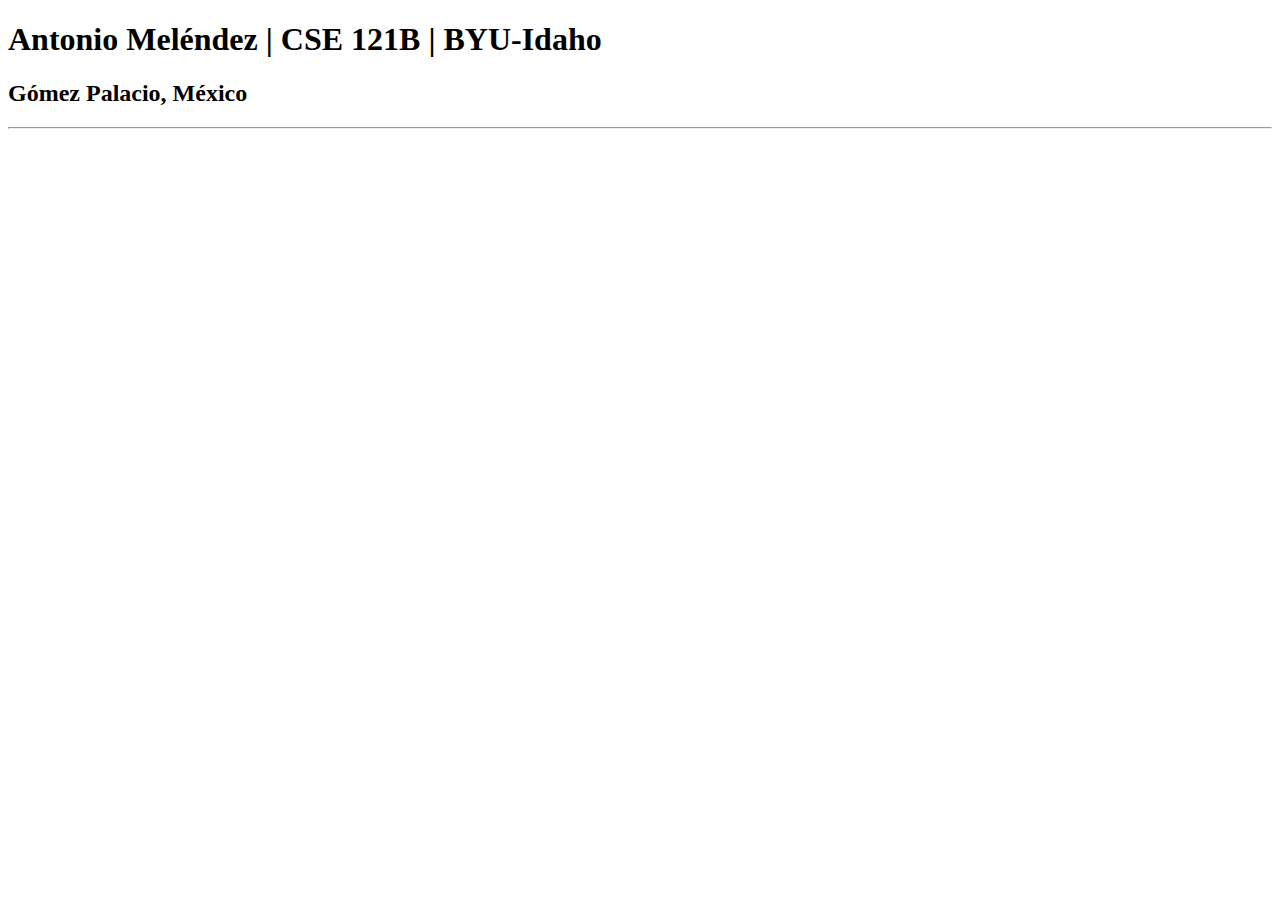
<file: index.html>
<!DOCTYPE html>
<html lang="en">
<head>
    <meta charset="UTF-8">
    <meta name="viewport" content="width=device-width, initial-scale=1.0">
    <title>Antonio Meléndez | CSE 121B | BYU-Idaho</title>
</head>
<body>
    <h1>Antonio Meléndez | CSE 121B | BYU-Idaho</h1>
    <h2>Gómez Palacio, México</h2>
    <hr>
</body>
</html>
</file>
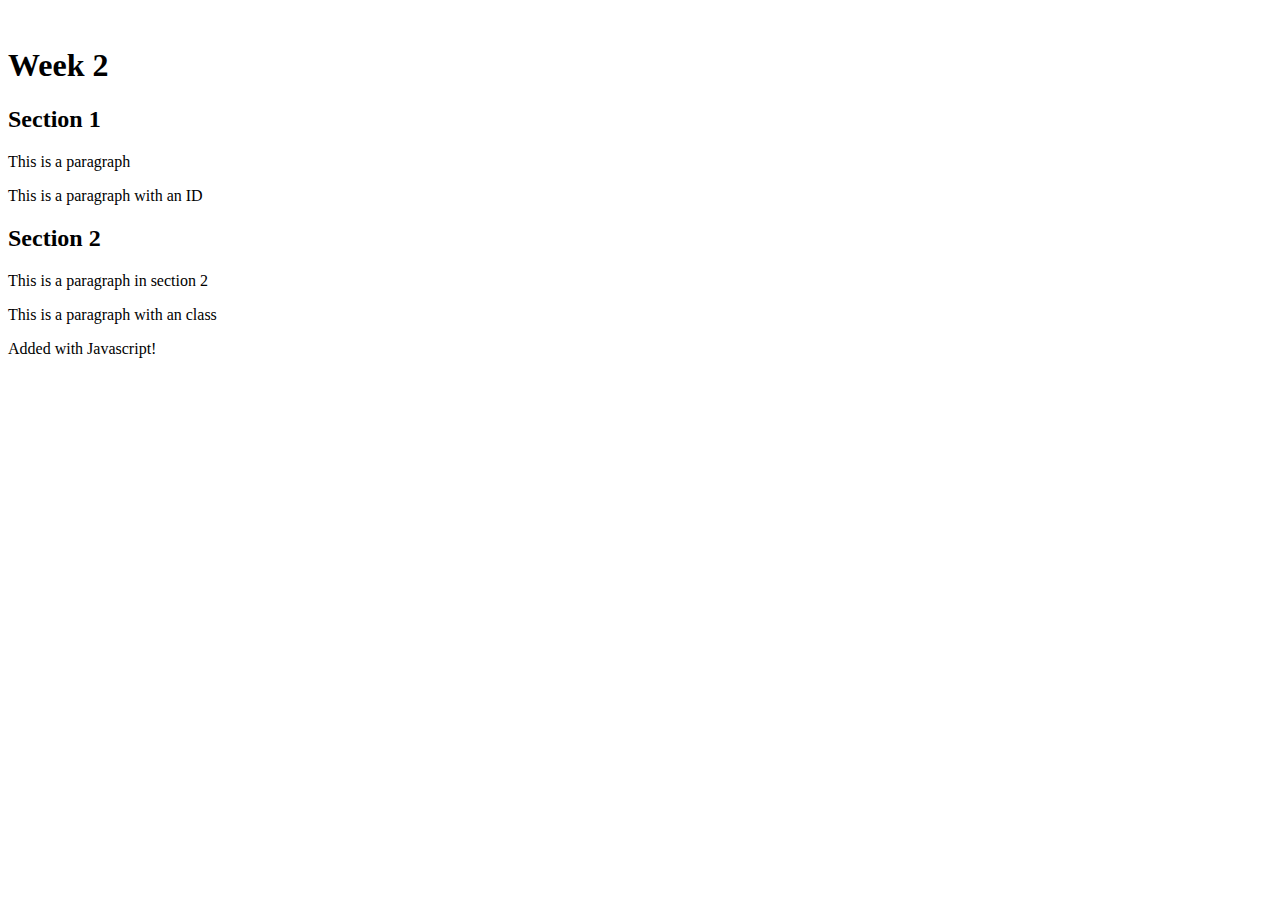
<file: dom-basics.html>
<!-- dom-basics.html -->
<!DOCTYPE html>
<html lang="en">
  <head>
    <meta charset="UTF-8" />
    <meta name="viewport" content="width=device-width, initial-scale=1.0" />
    <title>Week 2</title>
    <script src="dom-basics.js" defer></script>
  </head>
  <body>
    <img const newImage = document.createElement("img");
    newImage.setAttribute("src", "https://picsum.photos/200");
    newImage.setAttribute("alt", "Description of image");
    document.body.appendChild(newImage);src=""https://picsum.photos/200"" alt=""Description of image"">
    <h1>Week 2</h1>
    <section>
      <h2>Section 1</h2>
      <p>This is a paragraph</p>
      <p id="p2">This is a paragraph with an ID</p>
    </section>
    <section>
      <h2>Section 2</h2>
      <div>
        <p>This is a paragraph in section 2</p>
        <p class="green">This is a paragraph with an class</p>
      </div>
    </section>
  </body>
</html>
</file>
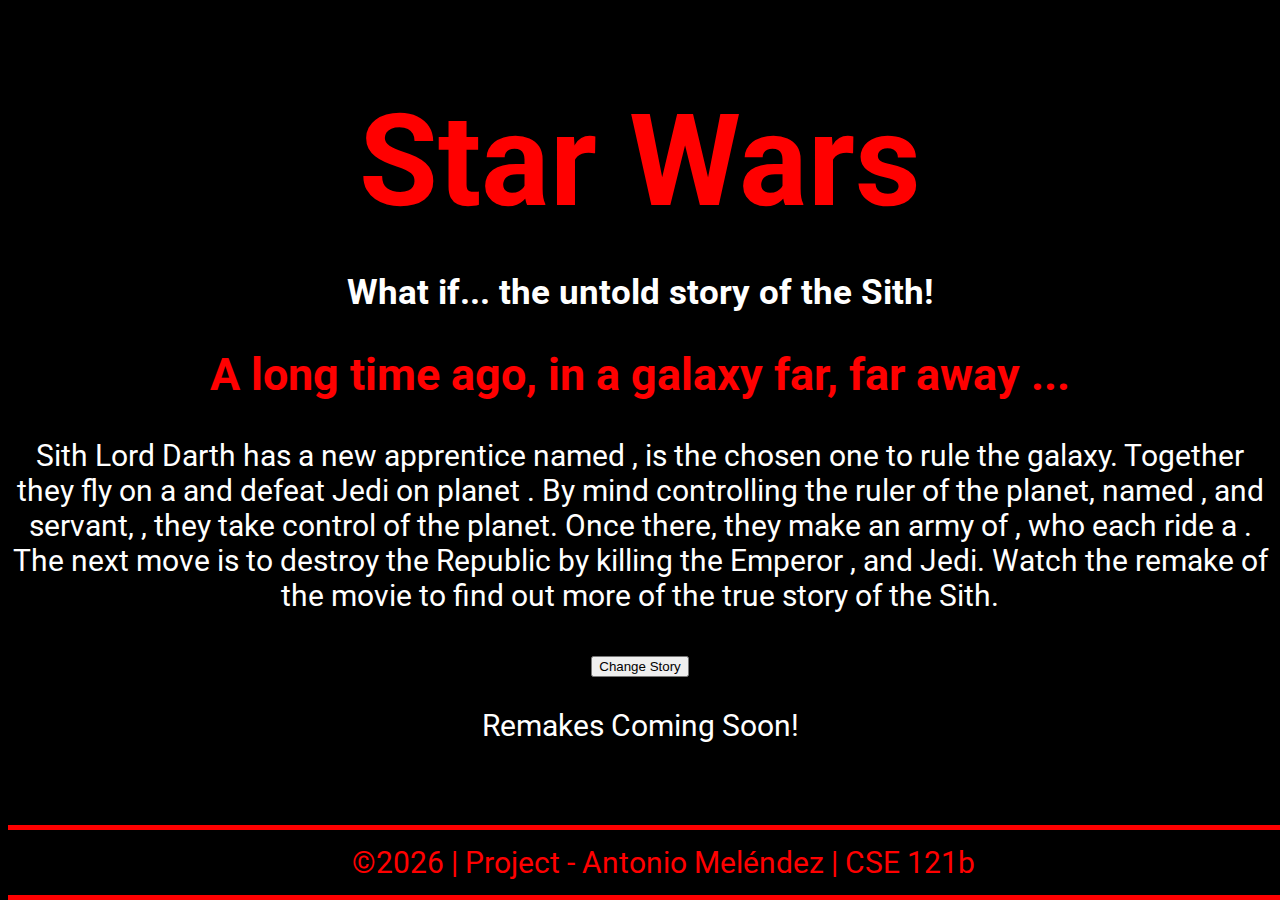
<file: project.html>
<!DOCTYPE html>
<html lang="en">

<head>
  <meta charset="UTF-8">
  <meta name="viewport" content="width=device-width, initial-scale=1.0">
  <title>CSE 121b | Project: Star Wars by Antonio Meléndez</title>
  <link rel="preconnect" href="https://fonts.googleapis.com">
  <link rel="preconnect" href="https://fonts.gstatic.com" crossorigin>
  <link href="https://fonts.googleapis.com/css2?family=Roboto:wght@400;600&display=swap"
    rel="stylesheet">
  <link rel="stylesheet" href="styles/project.css">
</head>

<body>
  <nav>
    <ul id="menu">

    </ul>
  </nav>
  <main id="gridly">
    <h1>Star Wars</h1>
    <h3>What if... the untold story of the Sith!</h3>
    <h2> A long time ago, in a galaxy far, far away ...</h2>
    <p id="info">
      Sith Lord Darth <span id="person6"></span> has a new apprentice named  <span id="person1"></span>,
      <span id="pronoun1"></span> is the chosen one to rule the galaxy.
      Together they fly on a <span id="starship"></span> and defeat Jedi <span id="person5"></span>
      on planet <span id="planet"></span>.
      By mind controlling the ruler of the planet, named <span id="person2"></span>, 
      and <span id="pronoun2"></span> servant, <span id="person4"></span>, 
      they take control of the planet.
      Once there, they make an army of <span id="species"></span>, who each ride a <span id="vehicles"></span>.
      The next move is to destroy the Republic by killing the Emperor <span id="person3"></span>,
      and <span id="pronoun3"></span> Jedi.
      Watch the remake of the movie <span id="movies"></span> to find out more of the true story of the Sith.
    </p>
    <button id="button"></button>
    <p id="info">
      <span id="array"></span> Remakes Coming Soon!
    </p>
  </main>

  <footer>
    &copy;<span id="year"></span> | Project - Antonio Meléndez | CSE 121b
  </footer>
  <script src="scripts/project.js"></script>
  <script>
    document.getElementById("year").innerHTML = new Date().getFullYear();
  </script>
  <script src="scripts/project.js"></script>
</body>

</html>
</file>
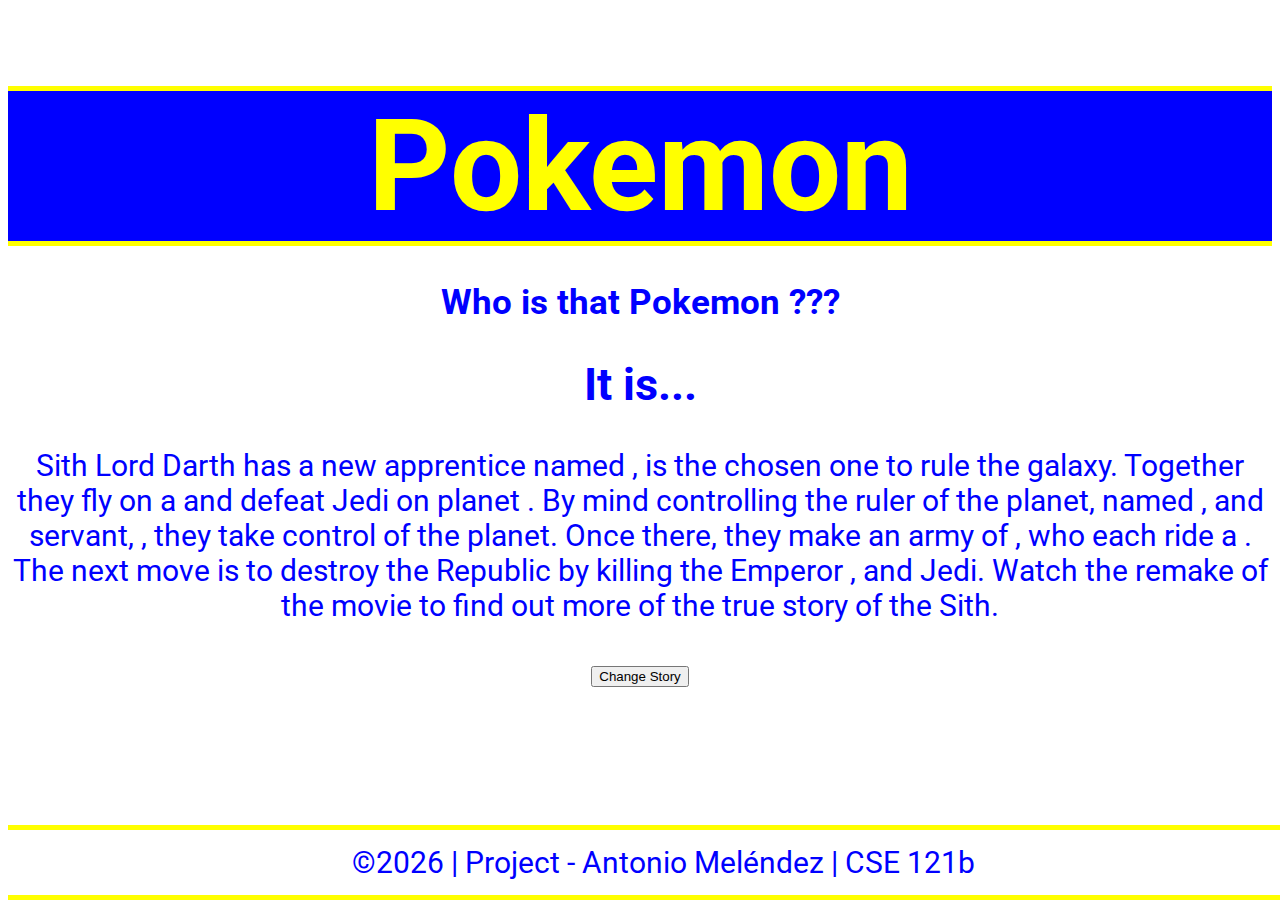
<file: projectPokemon.html>
<!DOCTYPE html>
<html lang="en">

<head>
  <meta charset="UTF-8">
  <meta name="viewport" content="width=device-width, initial-scale=1.0">
  <title>CSE 121b | Project: Pokemon by Antonio Meléndez</title>
  <link rel="preconnect" href="https://fonts.googleapis.com">
  <link rel="preconnect" href="https://fonts.gstatic.com" crossorigin>
  <link href="https://fonts.googleapis.com/css2?family=Roboto:wght@400;600&display=swap"
    rel="stylesheet">
  <link rel="stylesheet" href="styles/projectPokemon.css">
</head>

<body>
  <nav>
    <ul id="menu">

    </ul>
  </nav>
  <main id="gridly">
    <h1>Pokemon</h1>
    <h3>Who is that Pokemon ???</h3>
    <h2> It is... </h2>
    <p id="info">
      Sith Lord Darth <span id="person6"></span> has a new apprentice named  <span id="person1"></span>,
      <span id="pronoun1"></span> is the chosen one to rule the galaxy.
      Together they fly on a <span id="starship"></span> and defeat Jedi <span id="person5"></span>
      on planet <span id="planet"></span>.
      By mind controlling the ruler of the planet, named <span id="person2"></span>, 
      and <span id="pronoun2"></span> servant, <span id="person4"></span>, 
      they take control of the planet.
      Once there, they make an army of <span id="species"></span>, who each ride a <span id="vehicles"></span>.
      The next move is to destroy the Republic by killing the Emperor <span id="person3"></span>,
      and <span id="pronoun3"></span> Jedi.
      Watch the remake of the movie <span id="movies"></span> to find out more of the true story of the Sith.
    </p>
    <button id="button"></button>
  </main>


  <footer>
    &copy;<span id="year"></span> | Project - Antonio Meléndez | CSE 121b
  </footer>
  <script src="scripts/projectPokemon.js"></script>
  <script>
    document.getElementById("year").innerHTML = new Date().getFullYear();
  </script>
  <script src="scripts/projectPokemon.js"></script>
</body>

</html>
</file>
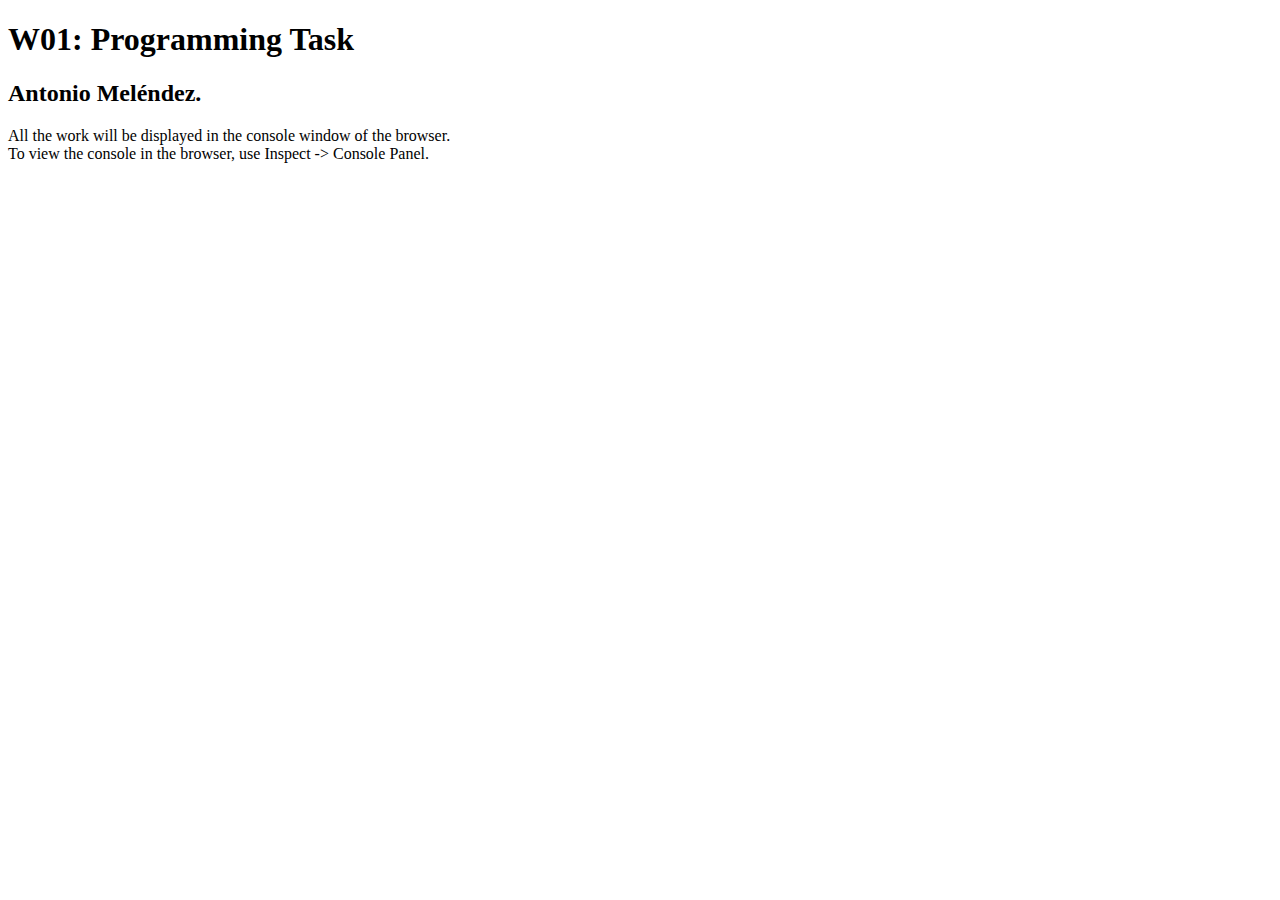
<file: w01-task.html>
<!DOCTYPE html>
<html lang="en">

<head>
  <meta charset="UTF-8">
  <meta name="viewport" content="width=device-width, initial-scale=1.0">
  <title>W01: Programming Task</title>
</head>

<body>
  <h1>W01: Programming Task</h1>
  <h2>Antonio Meléndez.</h2>
  <p>All the work will be displayed in the console window of the browser.
    <br>To view the console in the browser, use Inspect -> Console Panel.
  </p>

  <script src="w01-task.js"></script>

</body>
</html>
</file>
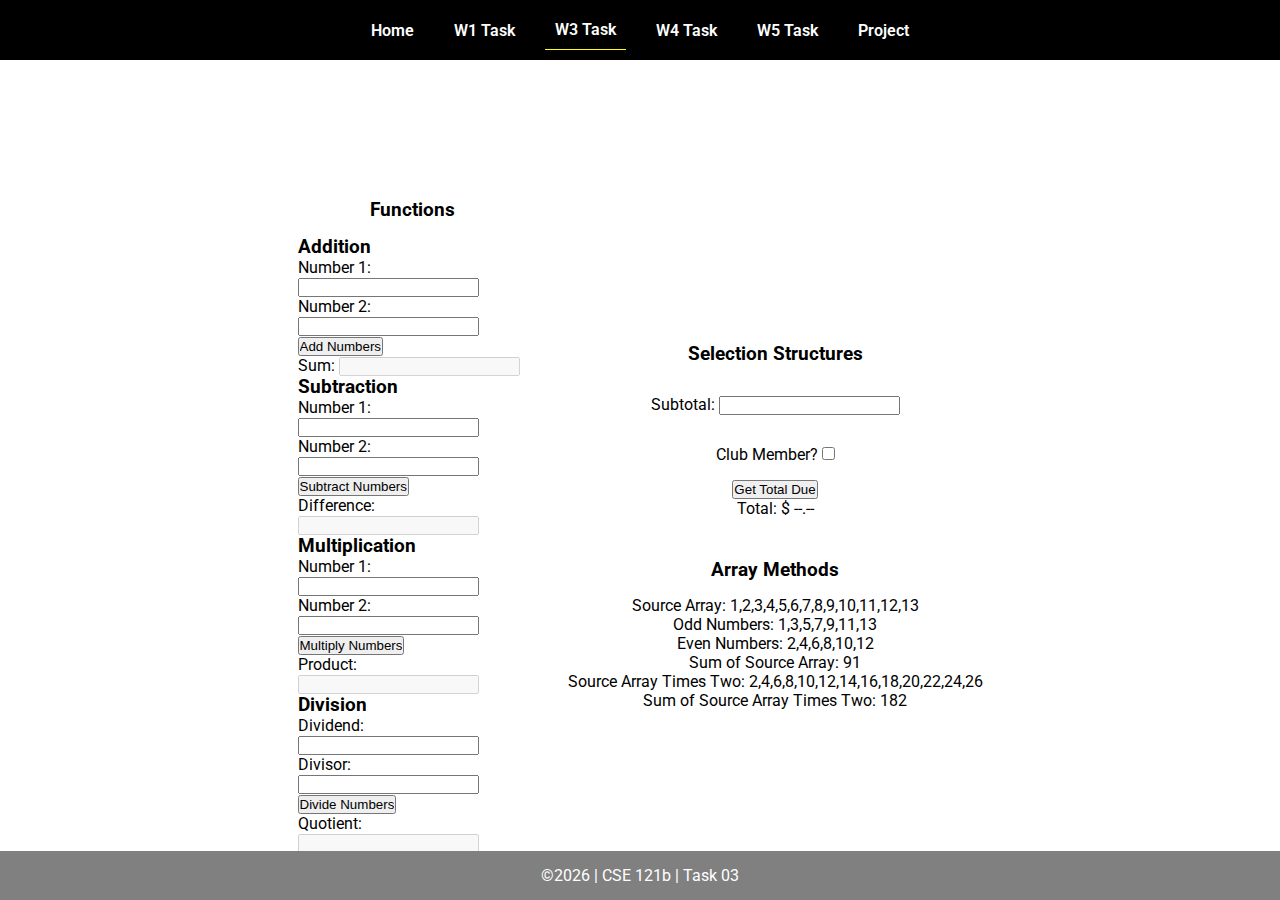
<file: w03-task.html>
<!DOCTYPE html>
<html lang="en">

<head>
    <meta charset="UTF-8">
    <meta name="viewport" content="width=device-width, initial-scale=1.0">
    <title>CSE 121b | W03: Programming Tasks</title>
    <link rel="preconnect" href="https://fonts.googleapis.com">
    <link rel="preconnect" href="https://fonts.gstatic.com" crossorigin>
    <link href="https://fonts.googleapis.com/css2?family=Roboto:wght@400;600&display=swap"
        rel="stylesheet">
    <link rel="stylesheet" href="styles/main.css">
</head>

<body>
    <nav>
        <ul id="menu">
            <li><a id="toggleMenu">&equiv;</a></li>
            <li><a href="index.html">Home</a></li>
            <li><a href="w01-task.html">W1 Task</a></li>
            <li><a href="w03-task.html" class="active">W3 Task</a></li>
            <li><a href="w04-task.html">W4 Task</a></li>
            <li><a href="w05-task.html">W5 Task</a></li>
            <li><a href="project.html">Project</a></li>
        </ul>
    </nav>>
    <header>
        <h1>W03: Programming Tasks</h1>
    </header>
    <main id="task3">
        <section id="section1">
            <h2>Functions</h2>
            <article>
                <h3>Addition</h3>
                <div>
                    <label for="add1">Number 1:</label>
                    <input type="text" id="add1" name="add1">
                </div>
                <div>
                    <label for="add2">Number 2:</label>
                    <input type="text" id="add2" name="add2">
                </div>
                <div>
                    <input type="button" id="addNumbers" value="Add Numbers">
                </div>
                <div>
                    <label for="sum">Sum:</label>
                    <input type="text" id="sum" name="sum" disabled>
                </div>
            </article>
            <article>
                <h3>Subtraction</h3>
                <div>
                    <label for="subtract1">Number 1:</label>
                    <input type="text" id="subtract1" name="subtract1">
                </div>
                <div>
                    <label for="subtract2">Number 2:</label>
                    <input type="text" id="subtract2" name="subtract2">
                </div>
                <div>
                    <input type="button" id="subtractNumbers" value="Subtract Numbers">
                </div>
                <div>
                    <label for="difference">Difference:</label>
                    <input type="text" id="difference" name="difference" disabled>
                </div>
            </article>
            <article>
                <h3>Multiplication</h3>
                <div>
                    <label for="factor1">Number 1:</label>
                    <input type="text" id="factor1" name="factor1">
                </div>
                <div>
                    <label for="factor2">Number 2:</label>
                    <input type="text" id="factor2" name="factor2">
                </div>
                <div>
                    <input type="button" id="multiplyNumbers" value="Multiply Numbers">
                </div>
                <div>
                    <label for="product">Product:</label>
                    <input type="text" id="product" name="product" disabled>
                </div>
            </article>
            <article>
                <h3>Division</h3>
                <div>
                    <label for="dividend">Dividend:</label>
                    <input type="text" id="dividend" name="dividend">
                </div>
                <div>
                    <label for="divisor">Divisor:</label>
                    <input type="text" id="divisor" name="divisor">
                </div>
                <div>
                    <input type="button" id="divideNumbers" value="Divide Numbers">
                </div>
                <div>
                    <label for="quotient">Quotient:</label>
                    <input type="text" id="quotient" name="quotient" disabled>
                </div>
            </article>
        </section>
        <div>
            <section id="section2">
                <h2>Selection Structures</h2>
                <label class="right">Subtotal:
                    <input type="number" id="subtotal" size="5">
                </label>
                <label class="middle right">
                    Club Member?
                    <input type="checkbox" id="member">
                </label>
                <div class="right">
                    <input type="button" id="getTotal" value="Get Total Due">
                </div>
                <div class="right">Total:
                    <span class="larger" id="total">$ --.--</span>
                </div>
            </section>
            <section id="section3">
                <h2>Array Methods</h2>
                <p>
                    Source Array: <span id="array"></span>
                </p>
                <p>
                    Odd Numbers: <span id="odds"></span>
                </p>
                <p>
                    Even Numbers: <span id="evens"></span>
                </p>
                <p>
                    Sum of Source Array: <span id="sumOfArray"></span>
                </p>
                <p>
                    Source Array Times Two: <span id="multiplied"></span>
                </p>
                <p>
                    Sum of Source Array Times Two: <span id="sumOfMultiplied"></span>
                </p>
            </section>
        </div>
    </main>
    <footer>
        &copy;<span id="year"></span> | CSE 121b | Task 03
    </footer>
    <script src="scripts/main.js"></script>
    <script>
        document.getElementById("year").innerHTML = new Date().getFullYear();
    </script>
    <script src="scripts/w03-task.js"></script>
</body>

</html>
</file>
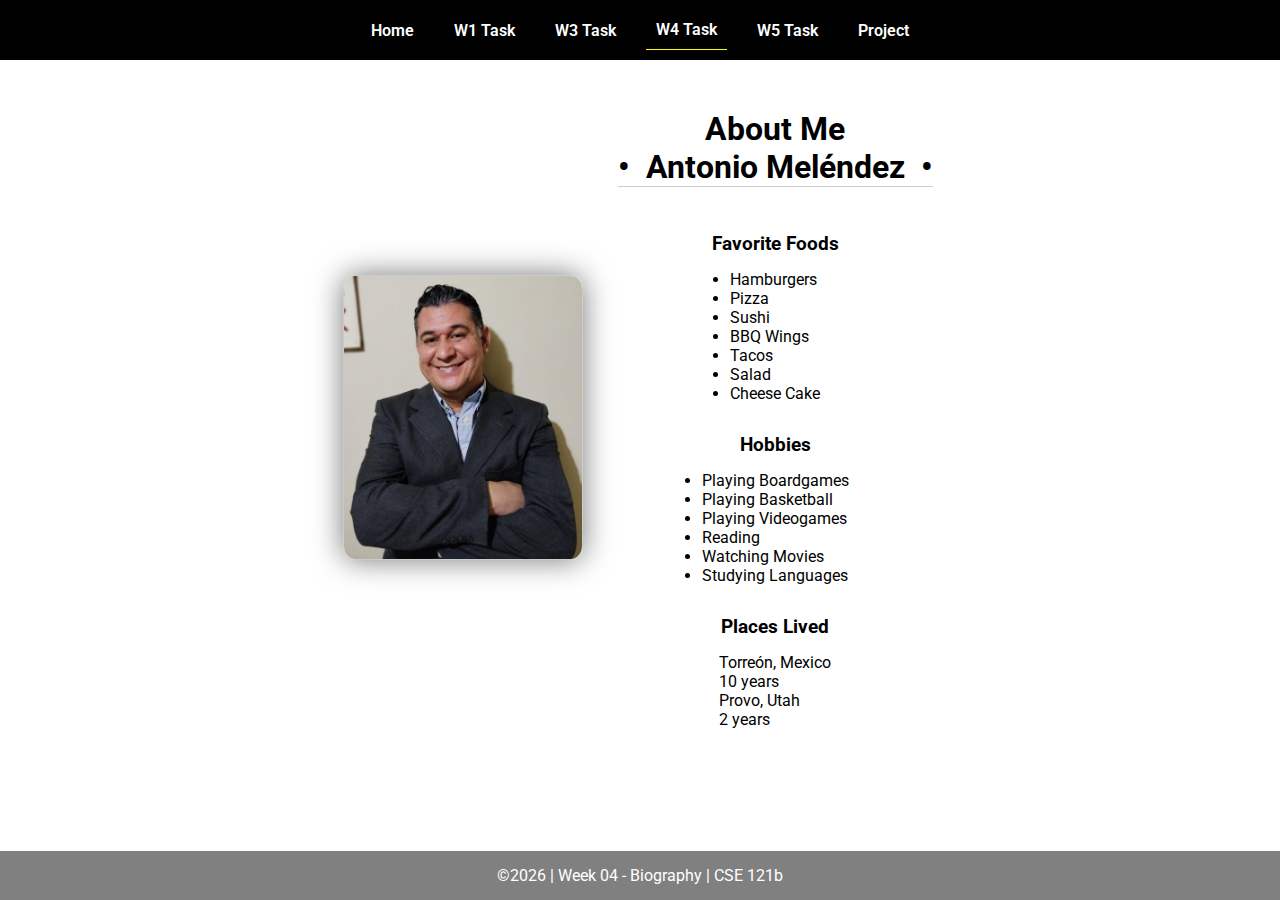
<file: w04-task.html>
<!DOCTYPE html>
<html lang="en">

<head>
  <meta charset="UTF-8">
  <meta name="viewport" content="width=device-width, initial-scale=1.0">
  <title>CSE 121b | W04: Programming Tasks</title>
  <link rel="preconnect" href="https://fonts.googleapis.com">
  <link rel="preconnect" href="https://fonts.gstatic.com" crossorigin>
  <link href="https://fonts.googleapis.com/css2?family=Roboto:wght@400;600&display=swap"
    rel="stylesheet">
  <link rel="stylesheet" href="styles/main.css">
</head>

<body>
  <nav>
    <ul id="menu">
      <li><a id="toggleMenu">&equiv;</a></li>
      <li><a href="index.html">Home</a></li>
      <li><a href="w01-task.html">W1 Task</a></li>
      <li><a href="w03-task.html">W3 Task</a></li>
      <li><a href="w04-task.html" class="active">W4 Task</a></li>
      <li><a href="w05-task.html">W5 Task</a></li>
      <li><a href="project.html">Project</a></li>
    </ul>
  </nav>
  <main id="home">
    <picture>
      <img id="photo" src="images/placeholder.png" alt="Placeholder Image">
    </picture>
    <section>
      <h1>About Me<br>• &nbsp;<span id="name"></span>&nbsp; •</h1>
      <h2>Favorite Foods</h2>
      <ul id="favorite-foods"></ul>
      <h2>Hobbies</h2>
      <ul id="hobbies"></ul>
      <h2>Places Lived</h2>
      <dl id="places-lived"></dl>
    </section>
  </main>

  <footer>
    &copy;<span id="year"></span> | Week 04 - Biography | CSE 121b
  </footer>
  <script src="scripts/main.js"></script>
  <script>
    document.getElementById("year").innerHTML = new Date().getFullYear();
  </script>
  <script src="scripts/w04-task.js"></script>
</body>

</html>
</file>
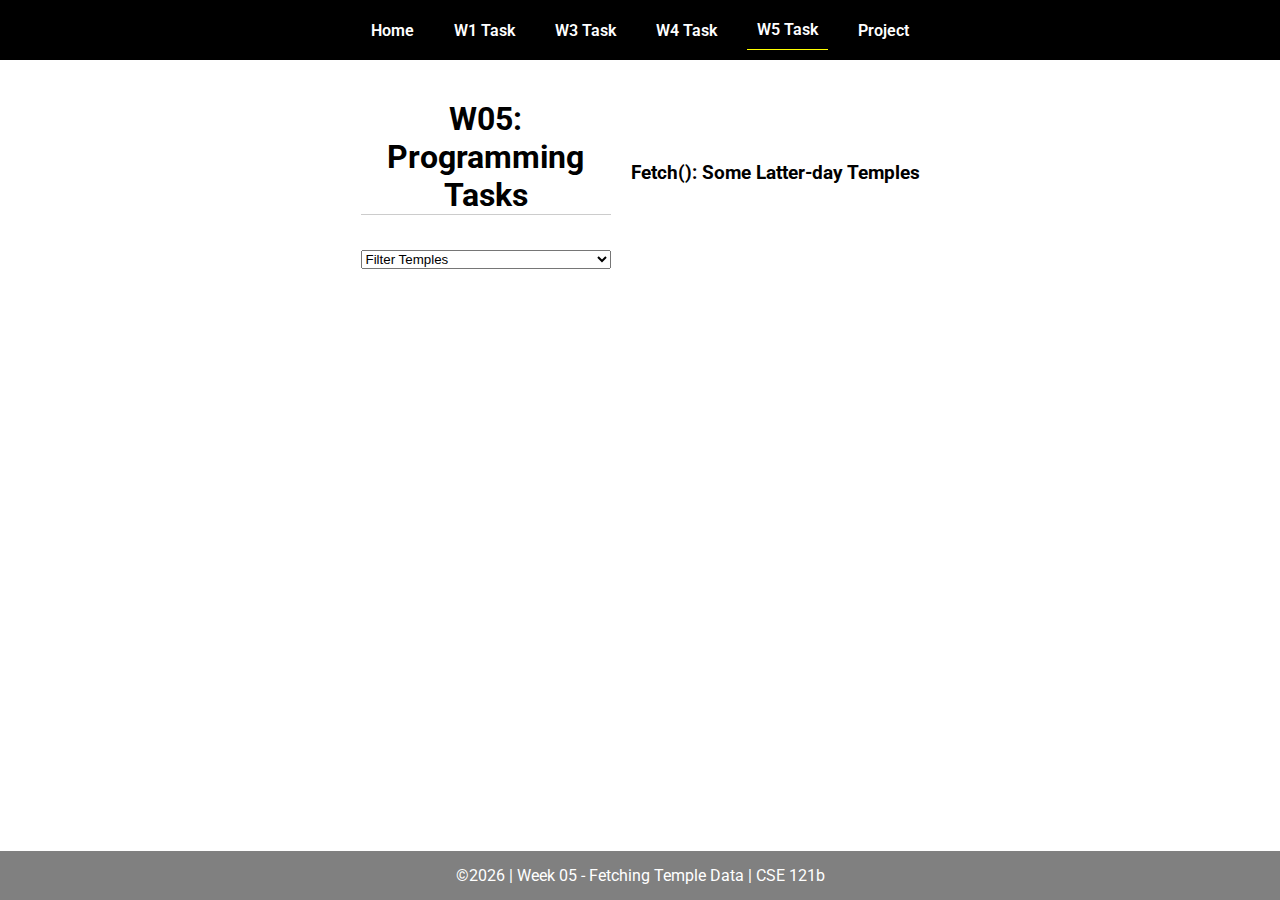
<file: w05-task.html>
<!DOCTYPE html>
<html lang="en">

<head>
  <meta charset="UTF-8">
  <meta name="viewport" content="width=device-width, initial-scale=1.0">
  <title>CSE 121b | W05: Programming Tasks</title>
  <link rel="preconnect" href="https://fonts.googleapis.com">
  <link rel="preconnect" href="https://fonts.gstatic.com" crossorigin>
  <link href="https://fonts.googleapis.com/css2?family=Roboto:wght@400;600&display=swap"
    rel="stylesheet">
  <link rel="stylesheet" href="styles/main.css">
</head>

<body>
  <nav>
    <ul id="menu">
      <li><a id="toggleMenu">&equiv;</a></li>
      <li><a href="index.html">Home</a></li>
      <li><a href="w01-task.html">W1 Task</a></li>
      <li><a href="w03-task.html">W3 Task</a></li>
      <li><a href="w04-task.html">W4 Task</a></li>
      <li><a href="w05-task.html" class="active">W5 Task</a></li>
      <li><a href="project.html">Project</a></li>
    </ul>
  </nav>
  <main id="gridly">
    <h1>W05: Programming Tasks</h1>
    <h2>Fetch(): Some Latter-day Temples</h2>

    <select id="sortBy" title="Choose a data filter.">
      <option value="" disabled selected>Filter Temples</option>
      <option value="utah">Utah</option>
      <option value="notutah">Outside of Utah</option>
      <option value="older">Built Before 1950</option>
      <option value="all">No Filter</option>
    </select>

    <div id="temples">
    </div>
  </main>


  <footer>
    &copy;<span id="year"></span> | Week 05 - Fetching Temple Data | CSE 121b
  </footer>
  <script src="scripts/main.js"></script>
  <script>
    document.getElementById("year").innerHTML = new Date().getFullYear();
  </script>
  <script src="scripts/w05-task.js"></script>
</body>

</html>
</file>
<file: styles/project.css>
body {
    font-family: 'Roboto', 'Times New Roman', serif;
    font-size: 30px;
    text-align: center;
    background-color: black;
}

h1 {
background-color: black;
color: red;
text-align: center;
margin-bottom: 15px;
font-size: 8rem;
width: 100%;
}

h2 {
    font-size: 45px;
    color:red;
    text-align: center;
    margin-top: 30px;
}

footer {
    background-color: black;
    border-top: 5px solid red;
    border-bottom: 5px solid red;
    color: red;
    padding: 15px;
    text-align: center;
    width: 100%;
    position: fixed;
    bottom: 0;
}


/* Media Queries */
@media only screen and (min-width: 30em) {
    main {
        color: white;
        background-color: black;
    }
}
</file>
<file: styles/projectPokemon.css>
body {
    font-family: 'Roboto', 'Times New Roman', serif;
    font-size: 30px;
    text-align: center;
    background-color: white;
}

h1 {
background-color: blue;
border-top: 5px solid yellow;
border-bottom: 5px solid yellow;
color: yellow;
text-align: center;
margin-bottom: 15px;
font-size: 8rem;
width: 100%;
}

h2 {
    font-size: 45px;
    color:blue;
    text-align: center;
    margin-top: 30px;
}

footer {
    background-color: white;
    border-top: 5px solid yellow;
    border-bottom: 5px solid yellow;
    color: blue;
    padding: 15px;
    text-align: center;
    width: 100%;
    position: fixed;
    bottom: 0;
}


/* Media Queries */
@media only screen and (min-width: 30em) {
    main {
        color: blue;
        background-color: white;
    }
}
</file>
<file: styles/main.css>
/* Universal Selector */
* {
    margin: 0;
    padding: 0;
    box-sizing: border-box;
}

/* HTML Selectors */
body {
    font-family: 'Roboto', Helvetica, sans-serif;
}

nav {
    background-color: black;
    width: 100%;
    position: fixed;
    top: 0;
}

nav ul {
    display: flex;
    flex-direction: column;
    align-items: center;
    max-width: fit-content;
    margin: 0 auto;
}

nav ul li {
    flex: 1 1 auto;
}

nav ul li:first-child {
    display: block;
    font-size: 2rem;
}

nav ul li:first-child a {
    padding: 1px 10px;
}

nav ul li {
    display: none;
    list-style: none;
    margin: 10px;
}

nav ul li a {
    display: block;
    padding: 10px;
    text-decoration: none;
    font-weight: 600;
    color: white;
    text-align: center;
}

nav ul li a:hover {
    background-color: #efefef;
    color: black;
}

h1, h2 {
    text-align: center;
    margin-bottom: 15px;

}

h1 {
border-bottom: 1px solid #ccc;
text-align: center;
}

h2 {
    font-size: 1.2rem;
    color:black;
    text-align: center;
    margin-top: 30px;
}

main {
    margin-top: 125px;
    display: grid;
    grid-template-columns: 1fr;
    grid-gap: 20px;
    align-items: center;
    justify-content: center;
}

picture {
    margin: 0 auto;
}

picture img {
    width: 240px;
    height: auto;
    border-radius: 5%;
    border: 1px solid #ccc;
    box-shadow: 0 0 30px #777;
}

section {
    display: flex;
    flex-direction: column;
    align-items: center;
    margin: 10px
}

label {
    margin: 15px 0;
}

footer {
    background-color: gray;
    color: white;
    padding: 15px;
    text-align: center;
    width: 100%;
    position: fixed;
    bottom: 0;
}

/* Class Selectors */
.active {
    border-bottom: 1px solid yellow;
}

.open li {
    display: block;
}

.block {
    display: block;
}

/* ID Selectors */

/* Media Queries */
@media only screen and (min-width: 32.5em) {
    nav ul {
        flex-direction: row;
        
    }

    nav ul li:first-child {
        display: none;
        
    }

    nav ul li {
        display: block;
        
    }

    main {
        margin: 100px auto 20px;
        grid-template-columns: 250px 1fr;
        max-width: -moz-fit-content;
        max-width: fit-content;

    }

}
</file>
